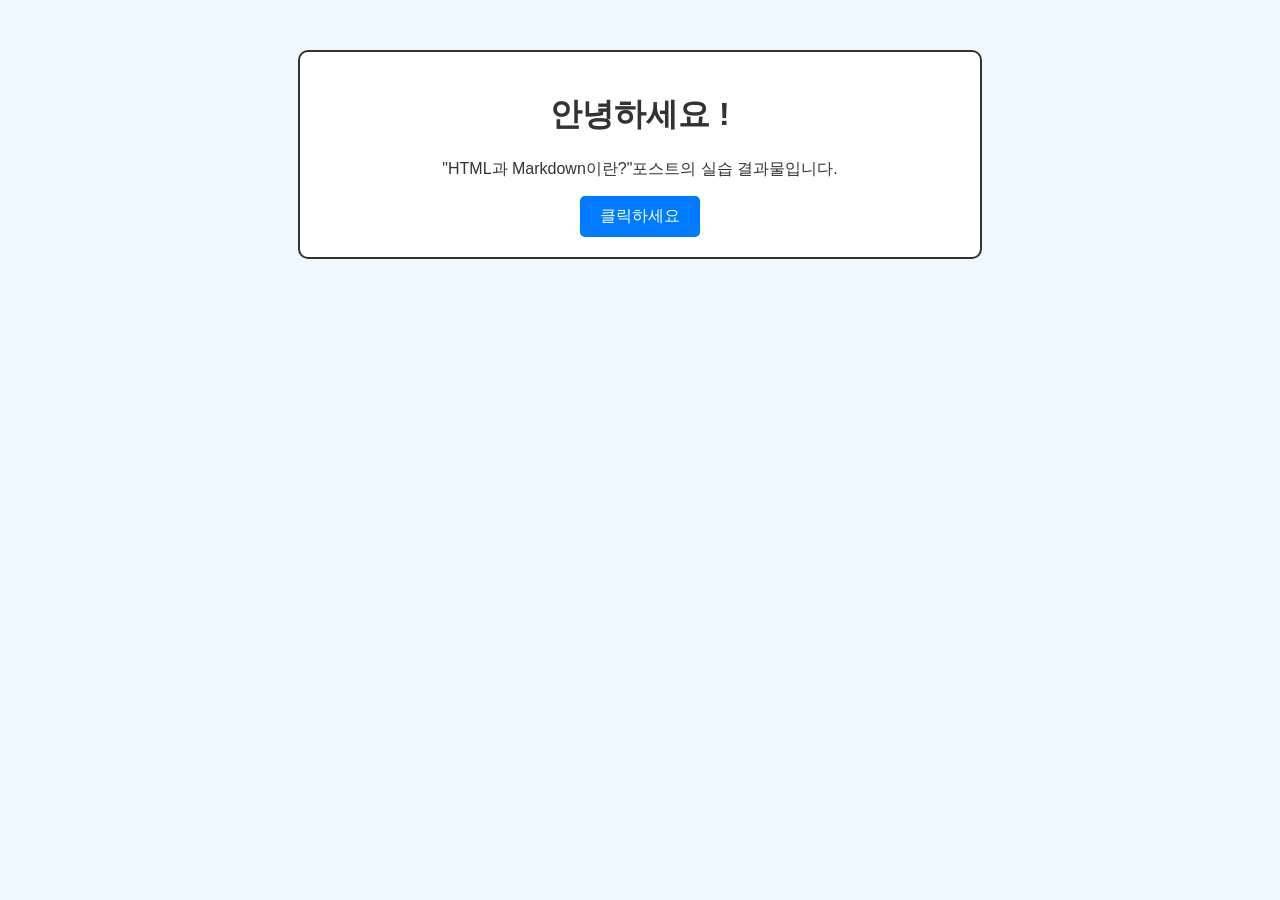
<file: index.html>
<!DOCTYPE html>
<html lang="ko">
<head>
    <meta charset="UTF-8">
    <meta name="viewport" content="width=device-width, initial-scale=1.0">
    <title> HTML에 CSS디자인을 적용한 실습 웹페이지</title>
    <link rel="stylesheet" href="실습style.css">
</head>
<body>
    <div class="container">
        <h1>안녕하세요 !</h1>
        <p>"HTML과 Markdown이란?"포스트의 실습 결과물입니다.</p>
        <button class="styled-button">클릭하세요</button>
    </div>
</body>
</html>
</file>
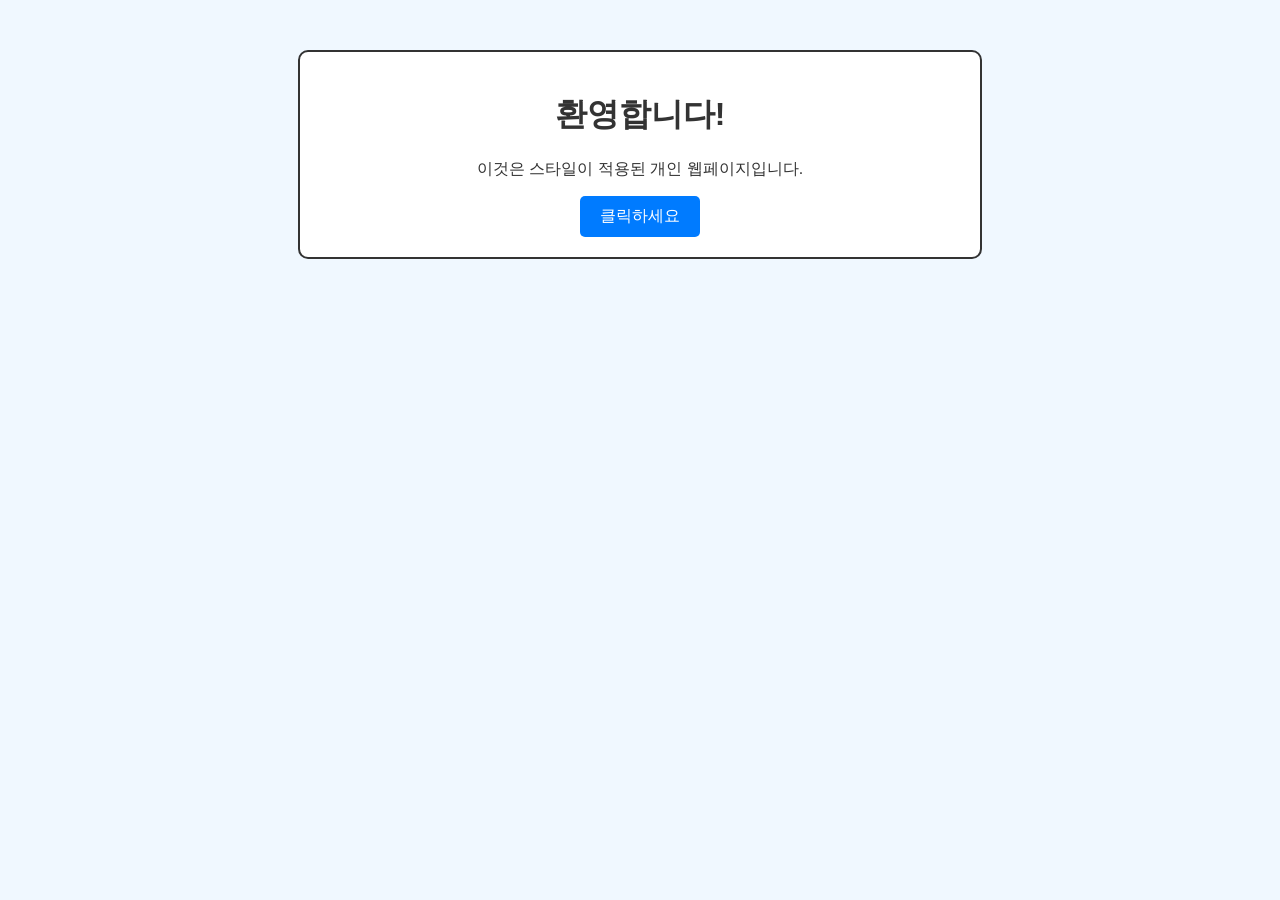
<file: 실습.html>
<!DOCTYPE html>
<html lang="ko">
<head>
    <meta charset="UTF-8">
    <meta name="viewport" content="width=device-width, initial-scale=1.0">
    <title>내 개인 웹페이지</title>
    <link rel="stylesheet" href="실습style.css">
</head>
<body>
    <div class="container">
        <h1>환영합니다!</h1>
        <p>이것은 스타일이 적용된 개인 웹페이지입니다.</p>
        <button class="styled-button">클릭하세요</button>
    </div>
</body>
</html>
</file>
<file: 실습style.css>
body {
    background-color: #f0f8ff;
    color: #333;
    font-family: Arial, sans-serif;
    text-align: center;
    margin: 0;
    padding: 0;
}

.container {
    width: 50%;
    margin: 50px auto;
    padding: 20px;
    border: 2px solid #333;
    background-color: white;
    border-radius: 10px;
}

.styled-button {
    background-color: #007BFF;
    color: white;
    padding: 10px 20px;
    border: none;
    border-radius: 5px;
    cursor: pointer;
    font-size: 16px;
}

.styled-button:hover {
    background-color: #0056b3;
}
</file>
